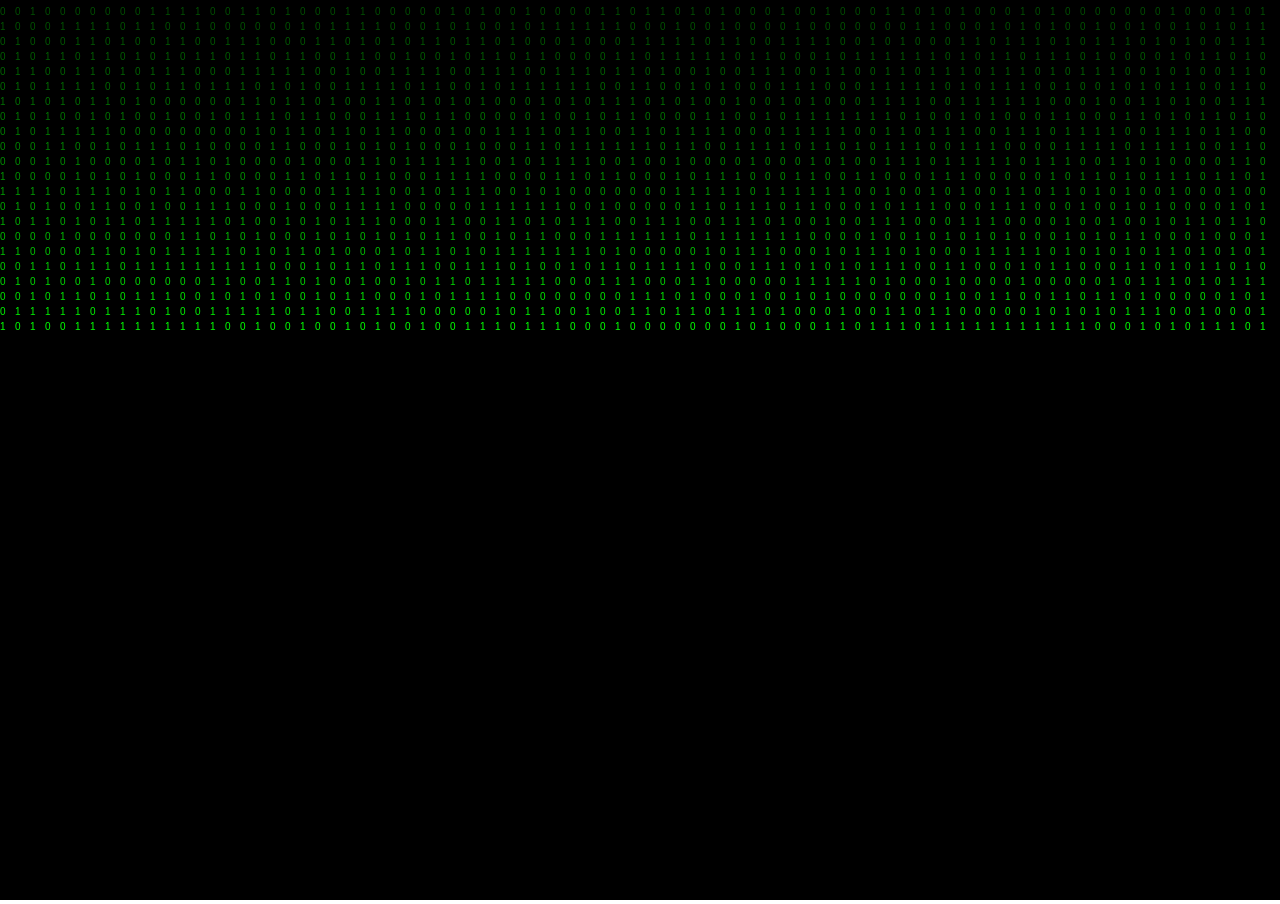
<file: index.html>
<!doctype html>
<html>
	<head>
		<meta charset="utf-8" />
		<title>Console</title>
		<script src="https://cdn.staticfile.org/jquery/1.10.2/jquery.min.js"></script>
	</head>

	<body style="height: 100%;width: 100%;margin: 0;padding: 0;">
		<canvas style="background:#000000;" id="matrix"></canvas>
		<script src="matrix.js"></script>
		<script type="text/javascript">
		setTimeout("javascript:location.href='hcl'", 6000);
		</script>
	</body>
	</html>

	<head>
</file>
